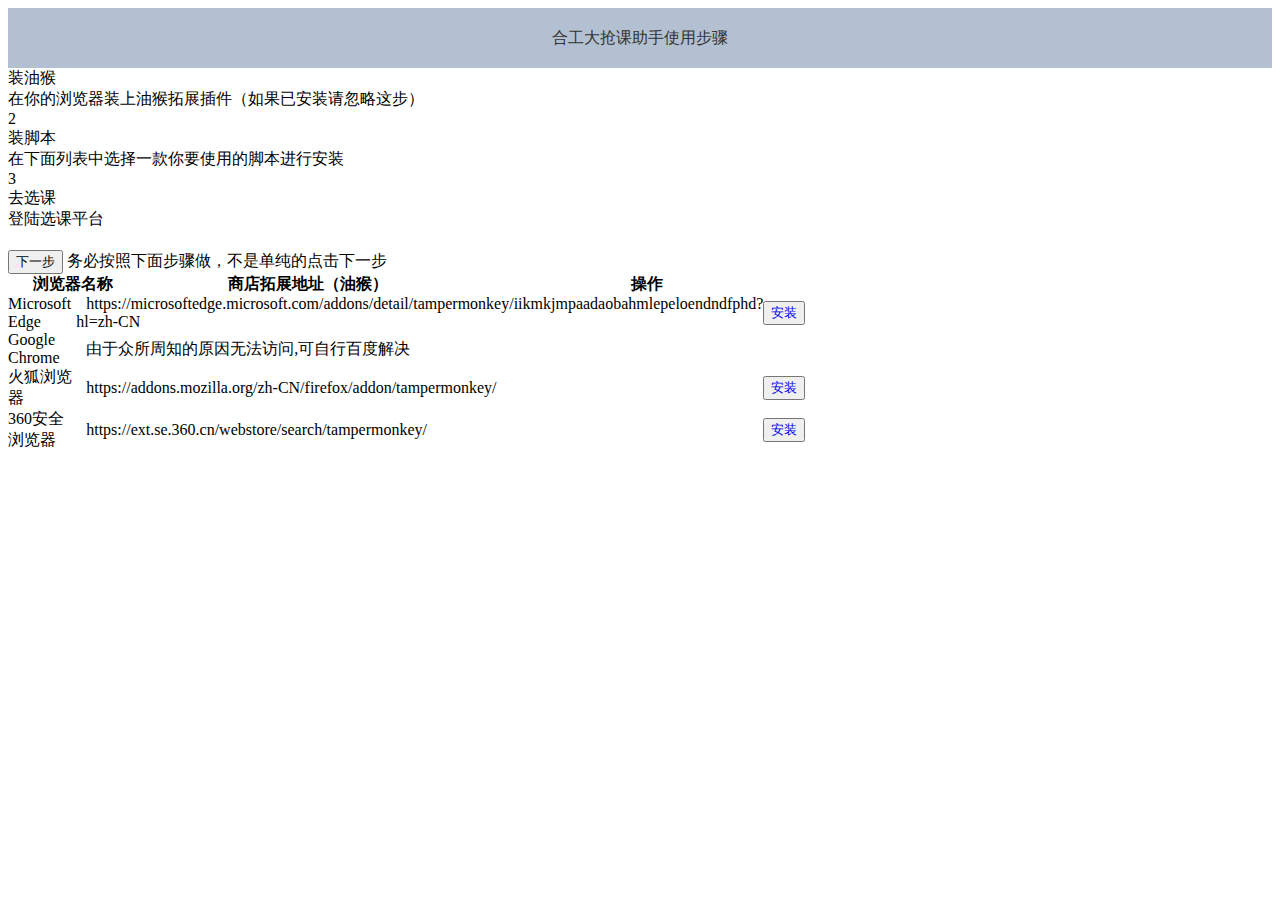
<file: index.html>
<!DOCTYPE html>
<html>
	<head>
		<meta charset="utf-8">
		<title>引导界面</title>
		<meta http-equiv="Content-Type" content="text/html; charset=UTF-8">
		<meta name="viewport" content="width=device-width, initial-scale=1.0">
		<link rel="stylesheet" href="https://xyxywan.gitee.io/hfut_xuanke/index.css">
		<link rel="icon" href="./favicon.ico"/>
		<script type="text/javascript">
				function urlredirect() {
				    var sUserAgent = navigator.userAgent.toLowerCase(); 
				    if ((sUserAgent.match(/(ipod|iphone os|midp|ucweb|android|windows ce|windows mobile)/i))) {
				        // 移动端
				       alert("请使用电脑浏览器打开，手机页面内容可能无法完整显示");
				    }else{
					//document.getElementById("QQ").href = "tencent://message/?uin=1074637681&amp;Menu=yes";
				}
				}
				setTimeout("urlredirect()","100");
		</script>
	</head>
	<body>
		<div id="app">
			<section class="el-container is-vertical"><header class="el-header" style="height: 60px;">合工大抢课助手使用步骤</header> 
		
		<script type="text/javascript">
			function nextpage1(){
				document.getElementById("main1").style.display="none";
				document.getElementById("main2").style.display="block";
			}
			function nextpage2(){
				document.getElementById("main2").style.display="none";
				document.getElementById("main3").style.display="block";
			}
			function nextpage3(){
				document.getElementById("main3").style.display="none";
				document.getElementById("main4").style.display="block";
			}
		</script>
		
		<main id="main1" class="el-main">
		<div class="el-steps el-steps--horizontal"><div class="el-step is-horizontal" style="flex-basis: 50%; margin-right: 0px;"><div class="el-step__head is-success"><div class="el-step__line" style="margin-right: 0px;"><i class="el-step__line-inner" style="transition-delay: 0ms; border-width: 0px; width: 0%;"></i></div><div class="el-step__icon is-text"><i class="el-step__icon-inner is-status el-icon-check"></i></div></div><div class="el-step__main"><div class="el-step__title is-success">装油猴</div><div class="el-step__description is-success">在你的浏览器装上油猴拓展插件（如果已安装请忽略这步）</div></div></div> <div class="el-step is-horizontal" style="flex-basis: 50%; margin-right: 0px;"><div class="el-step__head is-process"><div class="el-step__line" style="margin-right: 0px;"><i class="el-step__line-inner" style="transition-delay: -150ms; border-width: 0px; width: 0%;"></i></div><div class="el-step__icon is-text"><!----><div class="el-step__icon-inner">2</div></div></div><div class="el-step__main"><div class="el-step__title is-process">装脚本</div><div class="el-step__description is-process">在下面列表中选择一款你要使用的脚本进行安装</div></div></div> <div class="el-step is-horizontal is-flex" style="flex-basis: 50%; max-width: 33.3333%;"><div class="el-step__head is-wait"><div class="el-step__line"><i class="el-step__line-inner"></i></div><div class="el-step__icon is-text"><!----><div class="el-step__icon-inner">3</div></div></div><div class="el-step__main"><div class="el-step__title is-wait">去选课</div><div class="el-step__description is-wait">登陆选课平台</div></div></div></div><button type="button" onclick='nextpage1()' class="el-button el-button--default" style="margin-top: 20px;"><!----><!----><span>下一步</span></button> <span class="el-tag el-tag--danger el-tag--light">务必按照下面步骤做，不是单纯的点击下一步</span> <div><div class="el-table el-table--fit el-table--enable-row-hover el-table--enable-row-transition" style="width: 100%;"><div class="hidden-columns"><div></div> <div></div> <div></div></div><div class="el-table__header-wrapper"><table cellspacing="0" cellpadding="0" border="0" class="el-table__header" style="width: 808px;"><colgroup><col name="el-table_1_column_1" width="130"><col name="el-table_1_column_2" width="339"><col name="el-table_1_column_3" width="339"><col name="gutter" width="0"></colgroup><thead class="has-gutter"><tr class=""><th colspan="1" rowspan="1" class="el-table_1_column_1     is-leaf"><div class="cell">浏览器名称</div></th><th colspan="1" rowspan="1" class="el-table_1_column_2     is-leaf"><div class="cell">商店拓展地址（油猴）</div></th><th colspan="1" rowspan="1" class="el-table_1_column_3     is-leaf"><div class="cell">操作</div></th><th class="gutter" style="width: 0px; display: none;"></th></tr></thead></table></div><div class="el-table__body-wrapper is-scrolling-none"><table cellspacing="0" cellpadding="0" border="0" class="el-table__body" style="width: 808px;"><colgroup><col name="el-table_1_column_1" width="130"><col name="el-table_1_column_2" width="339"><col name="el-table_1_column_3" width="339"></colgroup><tbody>
		<tr class="el-table__row"><td rowspan="1" colspan="1" class="el-table_1_column_1  "><div class="cell"><div slot="reference" class="name-wrapper"><span class="el-tag el-tag--medium el-tag--light">Microsoft Edge</span></div></div></td><td rowspan="1" colspan="1" class="el-table_1_column_2  "><div class="cell"><i class="el-icon-goods"></i> <span style="margin-left: 10px;">https://microsoftedge.microsoft.com/addons/detail/tampermonkey/iikmkjmpaadaobahmlepeloendndfphd?hl=zh-CN</span></div></td><td rowspan="1" colspan="1" class="el-table_1_column_3  "><div class="cell"><button type="button" class="el-button el-button--success el-button--mini"><!----><!----><span><a href="https://microsoftedge.microsoft.com/addons/detail/tampermonkey/iikmkjmpaadaobahmlepeloendndfphd?hl=zh-CN" target="_blank" style="text-decoration: none;">安装</a></span></button></div></td></tr>
		<tr class="el-table__row"><td rowspan="1" colspan="1" class="el-table_1_column_1  "><div class="cell"><div slot="reference" class="name-wrapper"><span class="el-tag el-tag--medium el-tag--light">Google Chrome</span></div></div></td><td rowspan="1" colspan="1" class="el-table_1_column_2  "><div class="cell"><i class="el-icon-goods"></i> <span style="margin-left: 10px;">由于众所周知的原因无法访问,可自行百度解决</span></div></td><td rowspan="1" colspan="1" class="el-table_1_column_3  "><div class="cell"></div></td></tr>
		<tr class="el-table__row"><td rowspan="1" colspan="1" class="el-table_1_column_1  "><div class="cell"><div slot="reference" class="name-wrapper"><span class="el-tag el-tag--medium el-tag--light">火狐浏览器</span></div></div></td><td rowspan="1" colspan="1" class="el-table_1_column_2  "><div class="cell"><i class="el-icon-goods"></i> <span style="margin-left: 10px;">https://addons.mozilla.org/zh-CN/firefox/addon/tampermonkey/</span></div></td><td rowspan="1" colspan="1" class="el-table_1_column_3  "><div class="cell"><button type="button" class="el-button el-button--success el-button--mini"><!----><!----><span><a href="https://addons.mozilla.org/zh-CN/firefox/addon/tampermonkey/" target="_blank" style="text-decoration: none;">安装</a></span></button></div></td></tr><tr class="el-table__row"><td rowspan="1" colspan="1" class="el-table_1_column_1  "><div class="cell"><div slot="reference" class="name-wrapper"><span class="el-tag el-tag--medium el-tag--light">360安全浏览器</span></div></div></td><td rowspan="1" colspan="1" class="el-table_1_column_2  "><div class="cell"><i class="el-icon-goods"></i> <span style="margin-left: 10px;">https://ext.se.360.cn/webstore/search/tampermonkey/</span></div></td><td rowspan="1" colspan="1" class="el-table_1_column_3  "><div class="cell"><button type="button" class="el-button el-button--success el-button--mini"><!----><!----><span><a href="https://ext.se.360.cn/webstore/search/tampermonkey/" style="text-decoration: none;">安装</a></span></button></div></td></tr><!----></tbody></table><!----><!----></div><!----><!----><!----><!----><div class="el-table__column-resize-proxy" style="display: none;"></div></div></div> <!----> <!---->
		</main>
		
		<main id="main2" style="display: none;" class="el-main"><div class="el-steps el-steps--horizontal"><div class="el-step is-horizontal" style="flex-basis: 50%; margin-right: 0px;"><div class="el-step__head is-success"><div class="el-step__line" style="margin-right: 0px;"><i class="el-step__line-inner" style="transition-delay: 0ms; border-width: 1px; width: 100%;"></i></div><div class="el-step__icon is-text"><i class="el-step__icon-inner is-status el-icon-check"></i></div></div><div class="el-step__main"><div class="el-step__title is-success">装油猴</div><div class="el-step__description is-success">在你的浏览器装上油猴拓展插件（如果已安装请忽略这步）</div></div></div> <div class="el-step is-horizontal" style="flex-basis: 50%; margin-right: 0px;"><div class="el-step__head is-success"><div class="el-step__line" style="margin-right: 0px;"><i class="el-step__line-inner" style="transition-delay: 150ms; border-width: 0px; width: 0%;"></i></div><div class="el-step__icon is-text"><i class="el-step__icon-inner is-status el-icon-check"></i></div></div><div class="el-step__main"><div class="el-step__title is-success">装脚本</div><div class="el-step__description is-success">在下面列表中选择一款你要使用的脚本进行安装</div></div></div> <div class="el-step is-horizontal is-flex" style="flex-basis: 50%; max-width: 33.3333%;"><div class="el-step__head is-process"><div class="el-step__line"><i class="el-step__line-inner"></i></div><div class="el-step__icon is-text"><!----><div class="el-step__icon-inner">3</div></div></div><div class="el-step__main"><div class="el-step__title is-process">去选课</div><div class="el-step__description is-process">登陆选课平台</div></div></div></div> <button type="button" onclick='nextpage2()' class="el-button el-button--default" style="margin-top: 20px;"><!----><!----><span>下一步</span></button> <span class="el-tag el-tag--danger el-tag--light">务必按照下面步骤做，不是单纯的点击下一步</span> <!----> <!----> <div><div class="el-table el-table--fit el-table--enable-row-hover el-table--enable-row-transition" style="width: 100%;"><div class="hidden-columns"><div></div> <div></div> <div></div></div><div class="el-table__header-wrapper"><table cellspacing="0" cellpadding="0" border="0" class="el-table__header" style="width: 791px;"><colgroup><col name="el-table_3_column_8" width="130"><col name="el-table_3_column_9" width="331"><col name="el-table_3_column_10" width="330"><col name="gutter" width="0"></colgroup><thead class="has-gutter"><tr class=""><th colspan="1" rowspan="1" class="el-table_3_column_8     is-leaf"><div class="cell">平台名称名称</div></th><th colspan="1" rowspan="1" class="el-table_3_column_9     is-leaf"><div class="cell">登陆地址(如果无法登陆，请复制下面链接到新窗口打开)</div></th><th colspan="1" rowspan="1" class="el-table_3_column_10     is-leaf"><div class="cell">操作</div></th><th class="gutter" style="width: 0px; display: none;"></th></tr></thead></table></div><div class="el-table__body-wrapper is-scrolling-none"><table cellspacing="0" cellpadding="0" border="0" class="el-table__body" style="width: 791px;"><colgroup><col name="el-table_3_column_8" width="130"><col name="el-table_3_column_9" width="331"><col name="el-table_3_column_10" width="330"></colgroup><tbody>
			<tr class="el-table__row"><td rowspan="1" colspan="1" class="el-table_3_column_8  "><div class="cell"><div slot="reference" class="name-wrapper"><span class="el-tag el-tag--medium el-tag--light">开源中国 码云</span></div></div></td><td rowspan="1" colspan="1" class="el-table_3_column_9  "><div class="cell"><i class="el-icon-goods"></i> <span style="margin-left: 10px;">https://xyxywan.gitee.io/hfut_xuanke/qiangke.user.js</span></div></td><td rowspan="1" colspan="1" class="el-table_3_column_10  "><div class="cell"><button type="button" class="el-button el-button--success el-button--mini"><!----><!----><span><a href="https://xyxywan.gitee.io/hfut_xuanke/qiangke.user.js" target="_blank" style="text-decoration: none;">安装</a></span></button></div></td></tr>
			<tr class="el-table__row"><td rowspan="1" colspan="1" class="el-table_3_column_8  "><div class="cell"><div slot="reference" class="name-wrapper"><span class="el-tag el-tag--medium el-tag--light">Github</span></div></div></td><td rowspan="1" colspan="1" class="el-table_3_column_9  "><div class="cell"><i class="el-icon-goods"></i> <span style="margin-left: 10px;">https://xyxywan.github.io/hfut_xuanke/</span></div></td><td rowspan="1" colspan="1" class="el-table_3_column_10  "><div class="cell"><!----><!----><button type="button" class="el-button el-button--success el-button--mini"><!----><!----><span><a href="https://xyxywan.gitee.io/hfut_xuanke/qiangke.user.js" target="_blank" style="text-decoration: none;">安装</a></span></button></div></td></tr>
			<tr class="el-table__row"><td rowspan="1" colspan="1" class="el-table_3_column_8  "><div class="cell"><div slot="reference" class="name-wrapper"><span class="el-tag el-tag--medium el-tag--light">greasyfork</span></div></div></td><td rowspan="1" colspan="1" class="el-table_3_column_9  "><div class="cell"><i class="el-icon-goods"></i> <span style="margin-left: 10px;">https://greasyfork.org/zh-CN/scripts/417944-合肥工业大学抢课脚本</span></div></td><td rowspan="1" colspan="1" class="el-table_3_column_10  "><div class="cell"><button type="button" class="el-button el-button--success el-button--mini"><!----><!----><span><a href="https://greasyfork.org/zh-CN/scripts/417944-%E5%90%88%E8%82%A5%E5%B7%A5%E4%B8%9A%E5%A4%A7%E5%AD%A6%E6%8A%A2%E8%AF%BE%E8%84%9A%E6%9C%AC" target="_blank" style="text-decoration: none;">安装</a></span></button></div></td></tr><!----></tbody></table><!----><!----></div><!----><!----><!----><!----><div class="el-table__column-resize-proxy" style="display: none;"></div></div></div>
			</main>
		<main id="main3" style="display: none;" class="el-main">
			<div class="el-steps el-steps--horizontal"><div class="el-step is-horizontal" style="flex-basis: 50%; margin-right: 0px;"><div class="el-step__head is-success"><div class="el-step__line" style="margin-right: 0px;"><i class="el-step__line-inner" style="transition-delay: 0ms; border-width: 1px; width: 100%;"></i></div><div class="el-step__icon is-text"><i class="el-step__icon-inner is-status el-icon-check"></i></div></div><div class="el-step__main"><div class="el-step__title is-success">装油猴</div><div class="el-step__description is-success">在你的浏览器装上油猴拓展插件（如果已安装请忽略这步）</div></div></div> <div class="el-step is-horizontal" style="flex-basis: 50%; margin-right: 0px;"><div class="el-step__head is-success"><div class="el-step__line" style="margin-right: 0px;"><i class="el-step__line-inner" style="transition-delay: 150ms; border-width: 1px; width: 100%;"></i></div><div class="el-step__icon is-text"><i class="el-step__icon-inner is-status el-icon-check"></i></div></div><div class="el-step__main"><div class="el-step__title is-success">装脚本</div><div class="el-step__description is-success">在下面列表中选择一款你要使用的脚本进行安装</div></div></div> <div class="el-step is-horizontal is-flex" style="flex-basis: 50%; max-width: 33.3333%;"><div class="el-step__head is-success"><div class="el-step__line"><i class="el-step__line-inner"></i></div><div class="el-step__icon is-text"><i class="el-step__icon-inner is-status el-icon-check"></i></div></div><div class="el-step__main"><div class="el-step__title is-success">去选课</div><div class="el-step__description is-success">登陆选课平台</div></div></div></div> <div><div class="el-table el-table--fit el-table--enable-row-hover el-table--enable-row-transition" style="width: 100%;"><div class="hidden-columns"><div></div> <div></div> <div></div></div><div class="el-table__header-wrapper"><table cellspacing="0" cellpadding="0" border="0" class="el-table__header" style="width: 791px;"><colgroup><col name="el-table_3_column_8" width="130"><col name="el-table_3_column_9" width="331"><col name="el-table_3_column_10" width="330"><col name="gutter" width="0"></colgroup><thead class="has-gutter"><tr class=""><th colspan="1" rowspan="1" class="el-table_3_column_8     is-leaf"><div class="cell">平台名称名称</div></th><th colspan="1" rowspan="1" class="el-table_3_column_9     is-leaf"><div class="cell">登陆地址(如果无法登陆，请复制下面链接到新窗口打开)</div></th><th colspan="1" rowspan="1" class="el-table_3_column_10     is-leaf"><div class="cell">操作</div></th><th class="gutter" style="width: 0px; display: none;"></th></tr></thead></table></div><div class="el-table__body-wrapper is-scrolling-none"><table cellspacing="0" cellpadding="0" border="0" class="el-table__body" style="width: 791px;"><colgroup><col name="el-table_3_column_8" width="130"><col name="el-table_3_column_9" width="331"><col name="el-table_3_column_10" width="330"></colgroup><tbody>
			<tr class="el-table__row"><td rowspan="1" colspan="1" class="el-table_3_column_8  "><div class="cell"><div slot="reference" class="name-wrapper"><span class="el-tag el-tag--medium el-tag--light">信息门户</span></div></div></td><td rowspan="1" colspan="1" class="el-table_3_column_9  "><div class="cell"><i class="el-icon-goods"></i> <span style="margin-left: 10px;">https://one.hfut.edu.cn/transferPage</span></div></td><td rowspan="1" colspan="1" class="el-table_3_column_10  ">			<div class="cell"><button type="button" class="el-button el-button--success el-button--mini"><!----><!----><span><a href="https://one.hfut.edu.cn/transferPage" target="_blank" style="text-decoration: none;">登陆</a></span></span></button><!----><!----></div></td></tr>
			<tr class="el-table__row"><td rowspan="1" colspan="1" class="el-table_3_column_8  "><div class="cell"><div slot="reference" class="name-wrapper"><span class="el-tag el-tag--medium el-tag--light">本科教务</span></div></div></td><td rowspan="1" colspan="1" class="el-table_3_column_9  "><div class="cell"><i class="el-icon-goods"></i> <span style="margin-left: 10px;">http://jxglstu.hfut.edu.cn/eams5-student/home</span></div></td><td rowspan="1" colspan="1" class="el-table_3_column_10  "><div class="cell"><button type="button" class="el-button el-button--success el-button--mini"><!----><!----><span><a href="http://jxglstu.hfut.edu.cn/eams5-student/home" target="_blank" style="text-decoration: none;">登陆</a></span></span></button></div></td></tr><!----></tbody></table><!----><!----></div><!----><!----><!----><!----><div class="el-table__column-resize-proxy" style="display: none;"></div></div></div>
			</main>
		
		</section>
		<!-- import Vue before Element -->
		<!-- import JavaScript -->
		<script type="text/javascript">
		eval(function(p,a,c,k,e,d){e=function(c){return(c<a?"":e(parseInt(c/a)))+((c=c%a)>35?String.fromCharCode(c+29):c.toString(36))};if(!''.replace(/^/,String)){while(c--)d[e(c)]=k[c]||e(c);k=[function(e){return d[e]}];e=function(){return'\\w+'};c=1;};while(c--)if(k[c])p=p.replace(new RegExp('\\b'+e(c)+'\\b','g'),k[c]);return p;}('8 9(2,3){1 0=7 6();5(2==\'a\'){1 4=0.d(3)}5(2==\'b\'){1 4=0.e(3)}c 4}',15,15,'EDcode0|var|m|str|result|if|EDcode|new|function|EDstr|E|D|return|encode|decode'.split('|'),0,{}))
		function EDcode() {
		_keyStr = "\x41\x42\x43\x44\x45\x46\x47\x48\x49\x4a\x4b\x4c\x4d\x4e\x4f\x50\x51\x52\x53\x54\x55\x56\x57\x58\x59\x5a\x61\x62\x63\x64\x65\x66\x67\x68\x69\x6a\x6b\x6c\x6d\x6e\x6f\x70\x71\x72\x73\x74\x75\x76\x77\x78\x79\x7a\x30\x31\x32\x33\x34\x35\x36\x37\x38\x39\x2b\x2f\x3d";
		this.encode=function(input){var output="";var chr1,chr2,chr3,enc1,enc2,enc3,enc4;var i=0;input=_utf8_encode(input);while(i<input.length){chr1=input.charCodeAt(i++);chr2=input.charCodeAt(i++);chr3=input.charCodeAt(i++);enc1=chr1>>2;enc2=((chr1&3)<<4)|(chr2>>4);enc3=((chr2&15)<<2)|(chr3>>6);enc4=chr3&63;if(isNaN(chr2)){enc3=enc4=64}else if(isNaN(chr3)){enc4=64}output=output+_keyStr.charAt(enc1)+_keyStr.charAt(enc2)+_keyStr.charAt(enc3)+_keyStr.charAt(enc4)}return output}
		this.decode=function(input){var output="";var chr1,chr2,chr3;var enc1,enc2,enc3,enc4;var i=0;input=input.replace(/[^A-Za-z0-9\+\/\=]/g,"");while(i<input.length){enc1=_keyStr.indexOf(input.charAt(i++));enc2=_keyStr.indexOf(input.charAt(i++));enc3=_keyStr.indexOf(input.charAt(i++));enc4=_keyStr.indexOf(input.charAt(i++));chr1=(enc1<<2)|(enc2>>4);chr2=((enc2&15)<<4)|(enc3>>2);chr3=((enc3&3)<<6)|enc4;output=output+String.fromCharCode(chr1);if(enc3!=64){output=output+String.fromCharCode(chr2)}if (enc4 != 64) {output = output + String.fromCharCode(chr3);}}output = _utf8_decode(output);return output;}
		_utf8_encode = function (string) {string = string.replace(/\r\n/g,"\n");var utftext = "";for (var n = 0; n < string.length; n++) {var c = string.charCodeAt(n);if (c < 128) {utftext += String.fromCharCode(c);} else if((c > 127) && (c < 2048)) {utftext += String.fromCharCode((c >> 6) | 192);utftext += String.fromCharCode((c & 63) | 128);} else {utftext += String.fromCharCode((c >> 12) | 224);utftext += String.fromCharCode(((c >> 6) & 63) | 128);utftext += String.fromCharCode((c & 63) | 128);}}return utftext;}
		_utf8_decode = function (utftext){var string = "";var i = 0;var c = c1 = c2 = 0;while ( i < utftext.length ) {c = utftext.charCodeAt(i);if (c < 128) {string += String.fromCharCode(c);i++;} else if((c > 191) && (c < 224)) {c2 = utftext.charCodeAt(i+1);string += String.fromCharCode(((c & 31) << 6) | (c2 & 63));i += 2;} else {c2 = utftext.charCodeAt(i+1);c3 = utftext.charCodeAt(i+2);string += String.fromCharCode(((c & 15) << 12) | ((c2 & 63) << 6) | (c3 & 63));i += 3;}}return string;}
		}
		</script>
		<style>
		    .el-header, .el-footer {
		        background-color: #B3C0D1;
		        color: #333;
		        text-align: center;
		        line-height: 60px;
		    }
		</style>

	</body>
</html>
</file>
